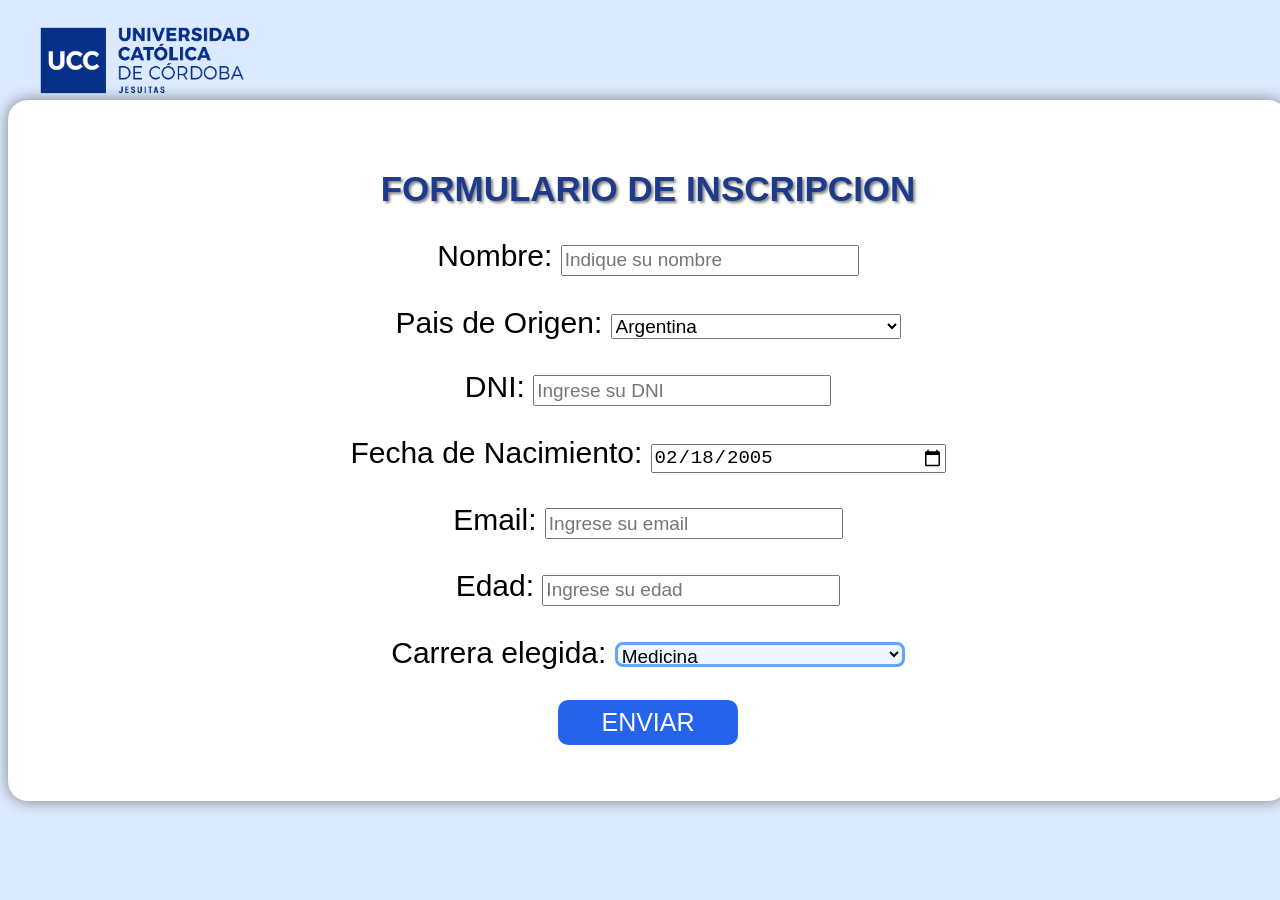
<file: index.html>
<!DOCTYPE html>
    <html lang="en">
    <head>
        <meta charset="UTF-8">
        <meta name="viewport" content="width=device-width, initial-scale=1.0">
        <link rel="stylesheet" href="diseño_formulario.css">
        <title>Formulario Universidad Catolica de Cordoba</title>
    </head>
    <body>
        <script src="codigo_proyecto.js"></script>
        <img src="logoucc.png" class="logo">   
        <div class="formulario"
        style="
        width: 1200px;
        margin: auto;
        margin-top: 100px;
        text-align: center;
        ">
        <h2 class="titulo" style="font-size: 35px;">FORMULARIO DE INSCRIPCION</h2>

        <form>
            <p class="texto">Nombre: <input type="texto" name="nombre" placeholder="Indique su nombre" required style="font-size: 19px; width: 290px; height: 25px;"></p>
            <p class="texto">Pais de Origen:   
                <select name="marca" style="font-size: 19px; width: 290px; height: 25px;">
                    <option>Argentina</option>
                    <option>Brasil</option>
                    <option>Paraguay</option>
                    <option>Uruguay</option>
                    <option>Venezuela</option>
                    <option>Bolivia</option>
                </select>
            </p>
            <p class="texto">DNI: <input type="text" id="dni" name="DNI" placeholder="Ingrese su DNI" required style="font-size: 19px; width: 290px; height: 25px;"></p>
            <p class="texto">Fecha de Nacimiento: <input type="date" name="Fecha de nacimiento" value="2005-02-18" style="font-size: 19px; width: 290px; height: 25px;"></p>
            <p class="texto">Email: <input type="email" id="email" name="Email" placeholder="Ingrese su email" required style="font-size: 19px; width: 290px; height: 25px;"></p>
            <p class="texto">Edad: <input type="number" name="Edad" placeholder="Ingrese su edad" style="font-size: 19px; width: 290px; height: 25px;"></p>

            <p class="texto">Carrera elegida:
            <select class= "lista" name="Carrera" style="font-size: 19px; width: 290px; height: 25px;">
                <option>Medicina</option>
                <option>Ingeniería</option>
                <option>Abogacía</option>
                <option>Psicología</option>
                <option>Ciencias economicas</option>
                <option>Arquitectura</option>
            </select>
            </p>

                <p><button class="boton" name="Boton" type="button" onclick="guardarDNI()" style="font-size: 25px; width: 180px; height: 45px;">ENVIAR</button></p>
            

            </p>
    </body>
    </html>
</file>
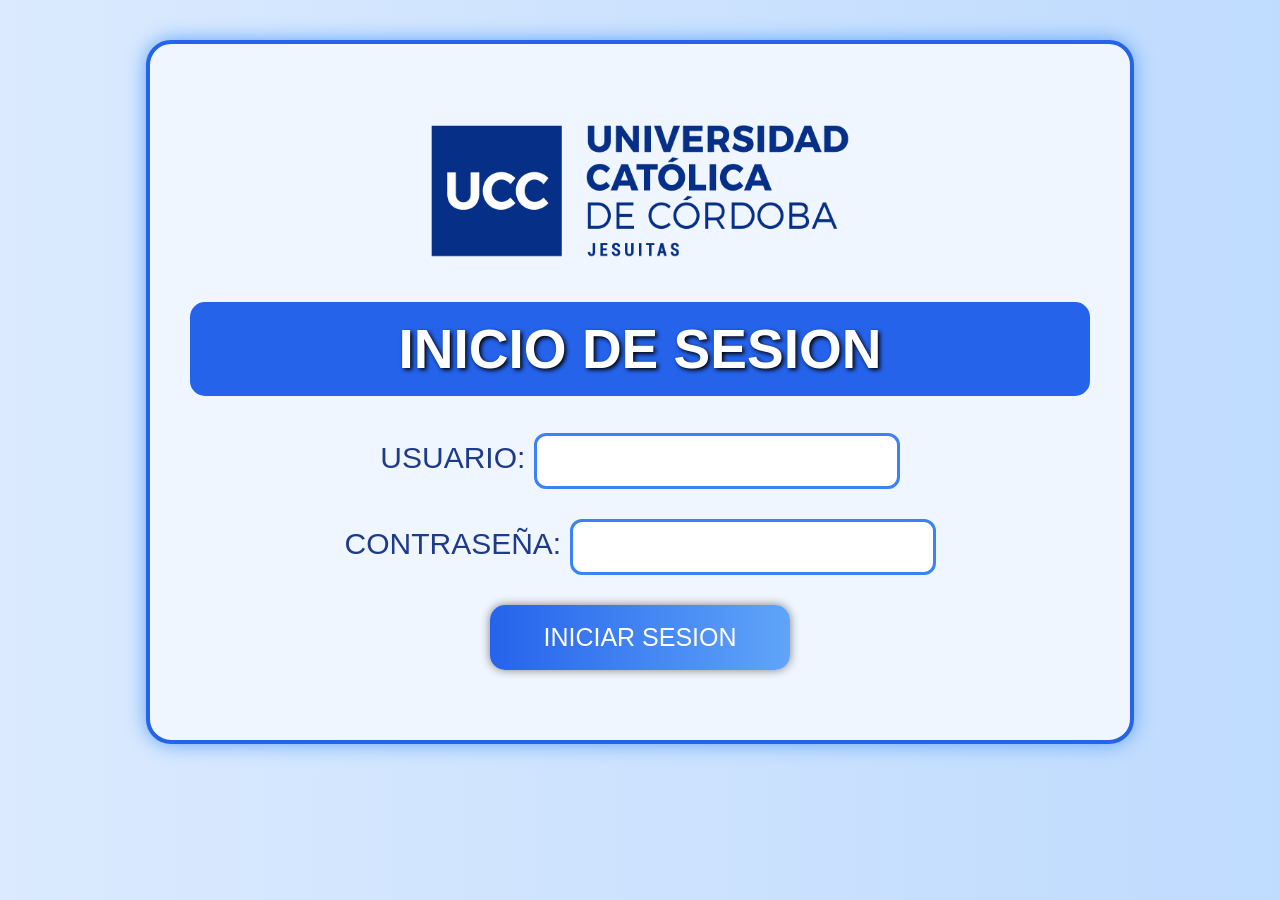
<file: iniciosesion.html>
<!DOCTYPE html>
<html lang="en">
<head>
    <meta charset="UTF-8">
    <meta name="viewport" content="width=device-width, initial-scale=1.0">
    <title>Sistema</title>
    <link rel="stylesheet" href="log_sesion.css">
    <script src="codigo_proyecto.js"></script>
</head>

<body>
    <div class="contenedor">
    <img src="logoucc.png" class="logo">
    <h1>INICIO DE SESION</h1>
        <form>
            <p>USUARIO: <input type="text" id="usuario" name="usuario" required></p>
            <p>CONTRASEÑA: <input type="text" id="contraseña" name="contraseña" required></p>
            <p><button type="button" onclick="iniciarSesion()">INICIAR SESION</button></p>
        </form>
    </div>
    <br>
    
    
</div>
</body>
</html>
</file>
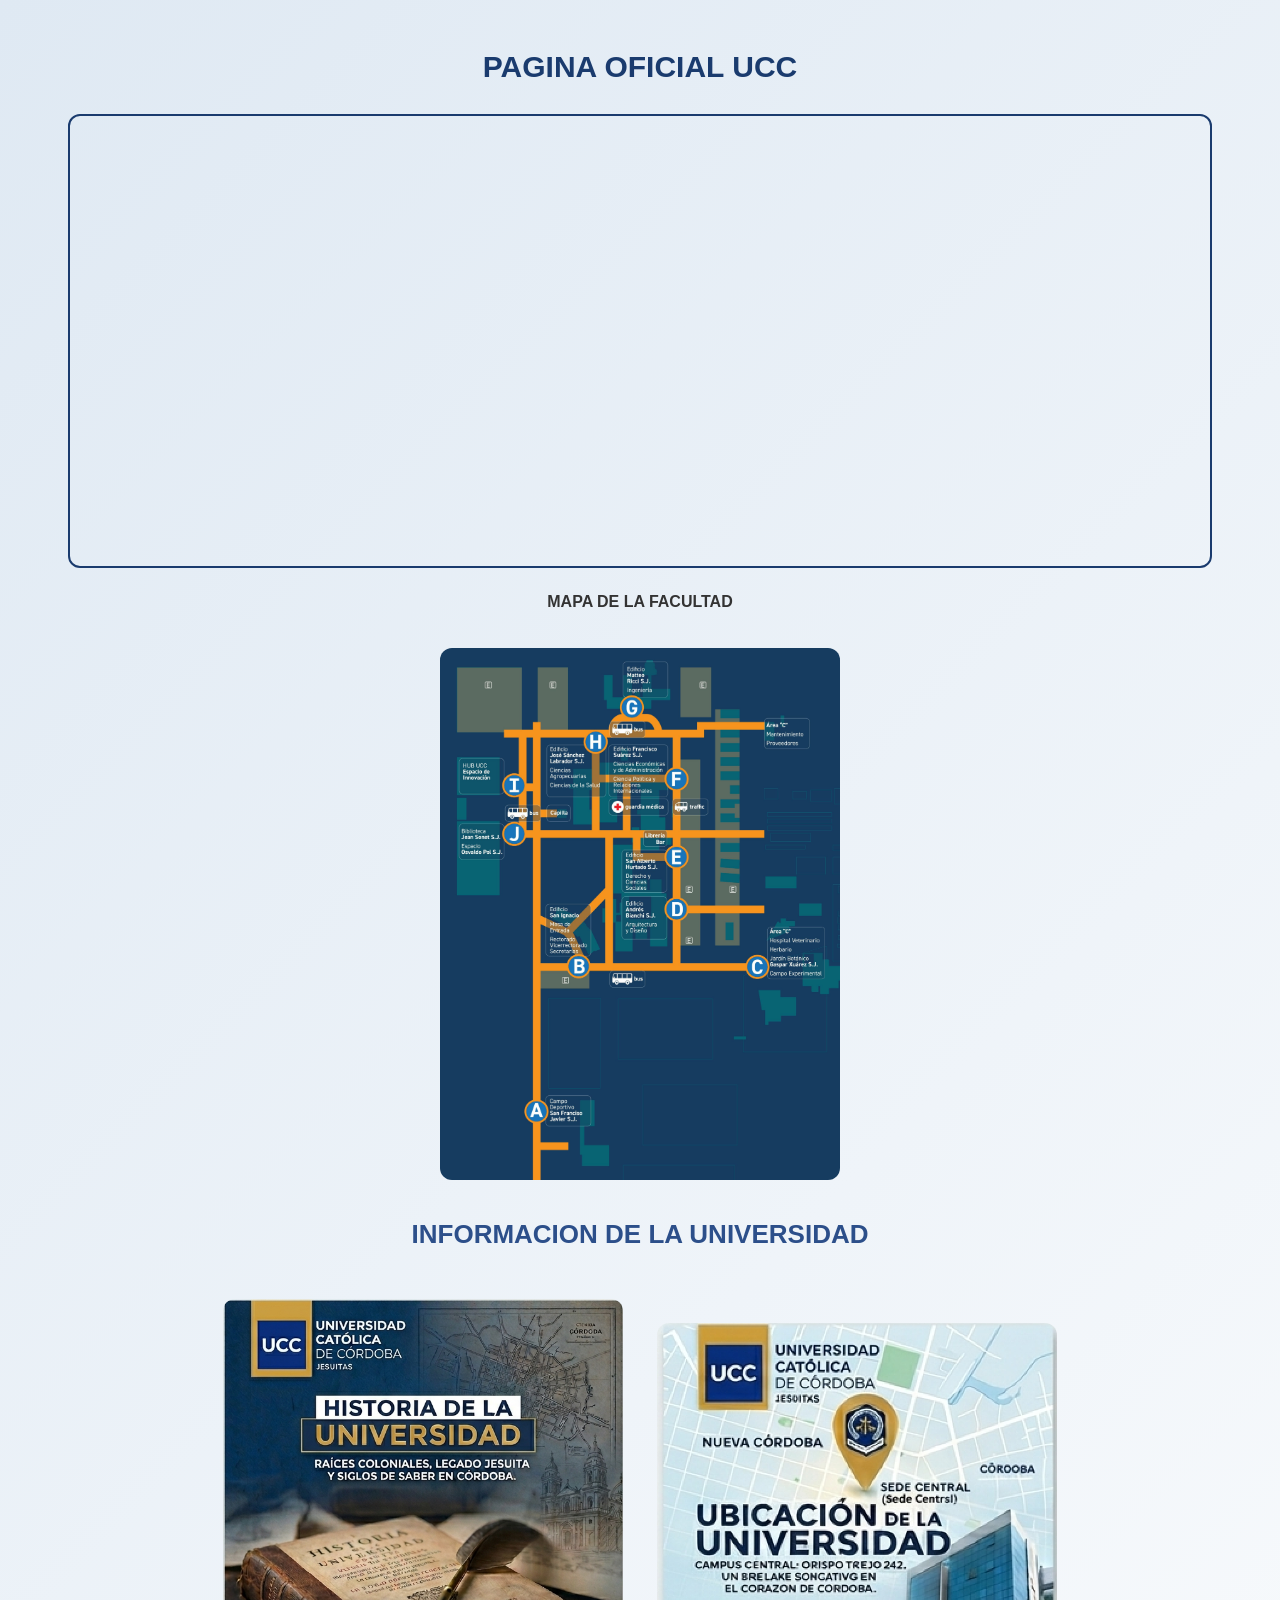
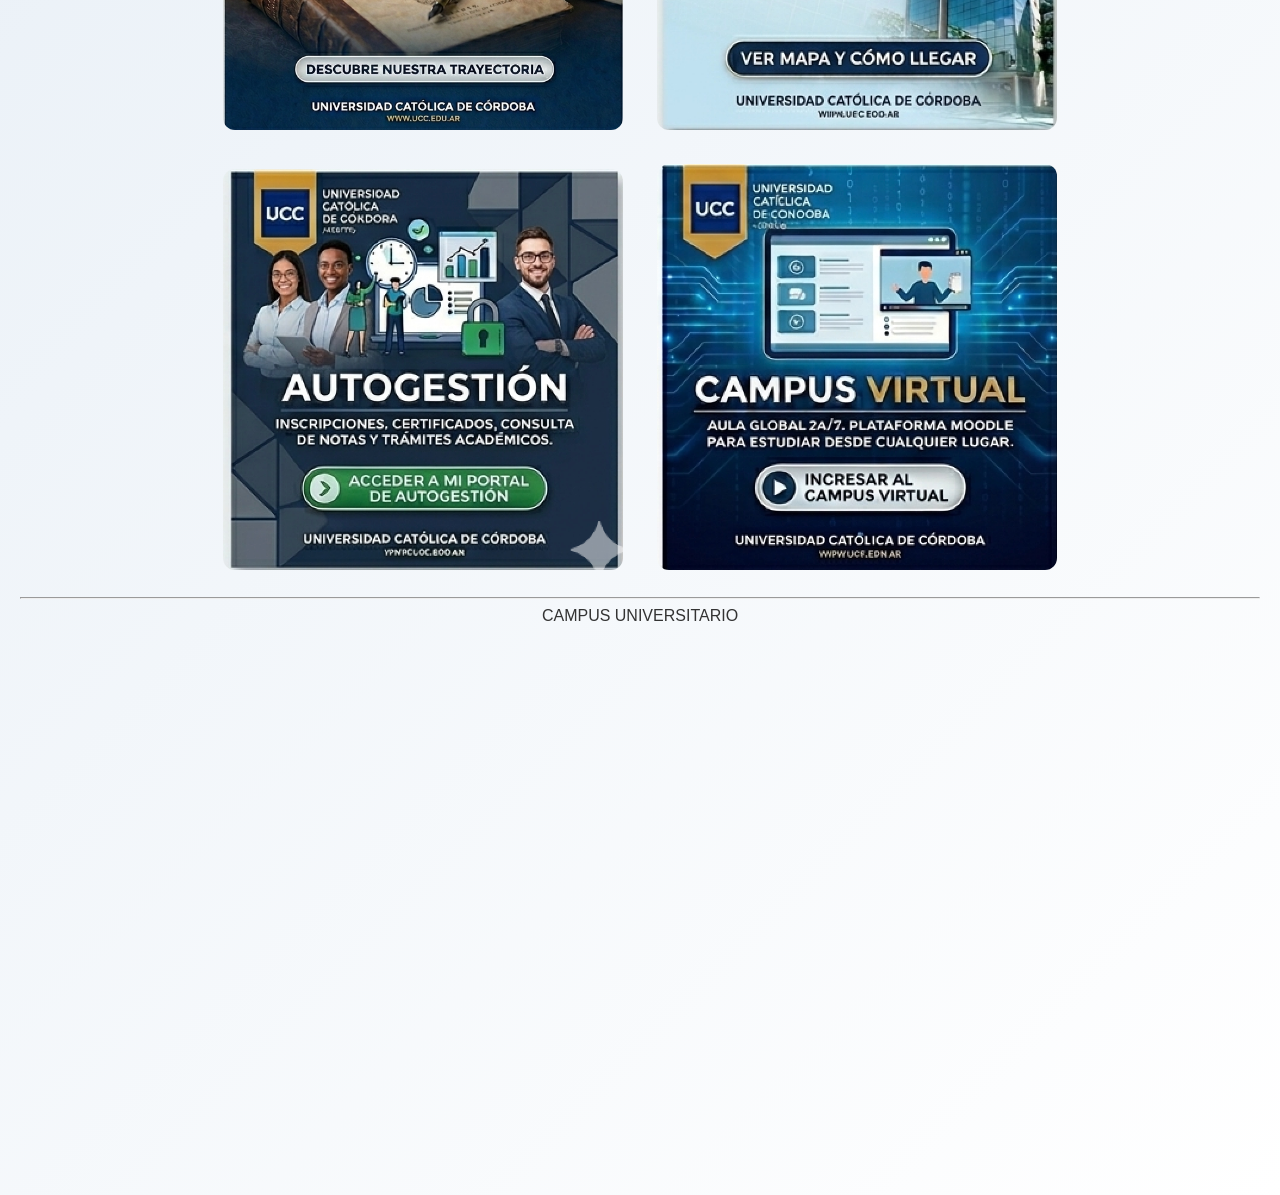
<file: pagina_ucc.html>
<!DOCTYPE html>
<html lang="en">
<head>
    <meta charset="UTF-8">
    <meta name="viewport" content="width=device-width, initial-scale=1.0">
    <title>Informacion UCC</title>
    <link rel="stylesheet" href="ucc_diseño.css">
    <script src="codigo_proyecto.js"></script>
</head>

<body>

    <h3 class="titulo">PAGINA OFICIAL UCC</h3>
    <iframe class="iframe-principal" src="http://www.ucc.edu.ar" width="800" height="600"></iframe> 
    <h4>MAPA DE LA FACULTAD</h4>
    <img class="imagen" src="mapa ucc.jpg">
    <h4 class="subtitulo">INFORMACION DE LA UNIVERSIDAD</h4>
    <a class="link-imagen" href="https://es.wikipedia.org/wiki/Universidad_Cat%C3%B3lica_de_C%C3%B3rdoba" target="blank"><img class="imagen" src="historia.png" width="500px"></a>
    <a class="link-imagen" href="https://www.google.com/maps?sca_esv=591b4a927a35bf88&output=search&q=universidad+catolica+de+cordoba&source=lnms&fbs=[base64]&entry=mc&ved=1t:200715&ictx=111" target="blank"><img class="imagen" src="ubi.png" width="500px"></a>
    <a class="link-imagen" href="https://age.ucc.edu.ar/web/siuccweb_php/login.php" target="blank"><img class="imagen" src="autogestion.png" width="500px"></a>
    <a class="link-imagen" href="https://presencial.ucc.edu.ar/login/index.php?loginredirect=1" target="blank"><img class="imagen" src="campus.png" width="500px"></a>

    <br>
    <hr>

    <h7 class="subtitulo-mapa">CAMPUS UNIVERSITARIO</h7>

    <iframe class="mapa"
    src="https://www.google.com/maps/embed?pb=!1m18!1m12!1m3!1d2699.87614854354!2d-64.24250039291488!3d-31.48688176531716!2m3!1f0!2f0!3f0!3m2!1i1024!2i768!4f13.1!3m3!1m2!1s0x9432a3df896024af%3A0xfac12a594425f547!2sUniversidad%20Cat%C3%B3lica%20de%20C%C3%B3rdoba%20-%20Campus%20Universitario!5e0!3m2!1ses!2sar!4v1776425076962!5m2!1ses!2sar"
    width="600" height="450" style="border:0;" allowfullscreen="" loading="lazy"
    referrerpolicy="no-referrer-when-downgrade">
    </iframe>
    
</body>
</html>
</file>
<file: diseño_formulario.css>
body{
    background-color: #dbeafe;
    font-family: Arial, Helvetica, sans-serif;
}
.formulario{
    background-color: white;
    border-radius: 20px;
    padding: 40px;
    box-shadow: 0px 0px 15px gray;
}

.titulo{
    color: #1e3a8a;
    text-shadow: 2px 2px 3px gray;
}

.texto{
    font-size: 30px;
}

.cuadro{
    border-radius: 8px;
    border: solid #60a5fa;
    background-color: #eff6ff;
    padding: 5px;
}

.lista{
    border-radius: 8px;
    border: solid #60a5fa;
    background-color: #eff6ff;
}

.boton{
    background-color: #2563eb;
    color: white;
    border: none;
    border-radius: 10px;
}
.logo{
    position: absolute;
    top: 7px;
    left: 20px;

    width: 250px;
}
</file>
<file: log_sesion.css>
body{
    background: linear-gradient(to right, #dbeafe, #bfdbfe);
    font-family: Arial, Helvetica, sans-serif;
}

.contenedor{
    width: 900px;
    margin: auto;
    margin-top: 40px;
    text-align: center;
    background-color: #eff6ff;
    border-radius: 25px;
    padding: 40px;
    box-shadow: 0px 0px 20px #60a5fa;
    border: solid 4px #2563eb;
}

.logo{
    width: 500px;
    margin-bottom: 10px;
}

h1{
    color: white;
    font-size: 55px;
    background-color: #2563eb;
    border-radius: 15px;
    padding: 15px;
    text-shadow: 2px 2px 4px black;
    margin-top: -10px;
}

p{
    font-size: 30px;
    color: #1e3a8a;
}

input{
    width: 350px;
    height: 40px;
    font-size: 22px;
    border-radius: 12px;
    border: solid 3px #3b82f6;
    background-color: white;
    padding: 5px;
    color: #1e3a8a;
}

input:focus{
    background-color: #dbeafe;
}

button{
    width: 300px;
    height: 65px;
    font-size: 25px;
    background: linear-gradient(to right, #2563eb, #60a5fa);
    color: white;
    border: none;
    border-radius: 15px;
    box-shadow: 0px 0px 10px gray;
}

button:hover{
    background: linear-gradient(to right, #1d4ed8, #3b82f6);
}
</file>
<file: ucc_diseño.css>
body {
    font-family: Arial, sans-serif;
    margin: 0;
    padding: 20px;
    text-align: center;
    color: #333;
    background: linear-gradient(135deg, #dfe9f3, #ffffff);
}


body {
    max-width: 1500px;
    margin: auto;
}


.titulo {
    color: #1a3b6e;
    font-size: 30px;
}


.subtitulo {
    color: #2c4f8a;
    font-size: 26px;
    margin-top: 20px;
}


.titulo-mapa {
    font-size: 26px;
    font-weight: bold;
    color: #1a3b6e;
    margin: 25px 0 10px 0;
}


.imagen {
    width: 400px;
    margin: 15px;
    border-radius: 12px;
}

.iframe-principal {
    width: 92%;
    height: 450px;
    border: 2px solid #1a3b6e;
    border-radius: 12px;
}


.mapa {
    display: block;
    width: 92%;
    height: 520px;
    margin: 15px auto;
    border-radius: 12px;
    border: none;
}
</file>
